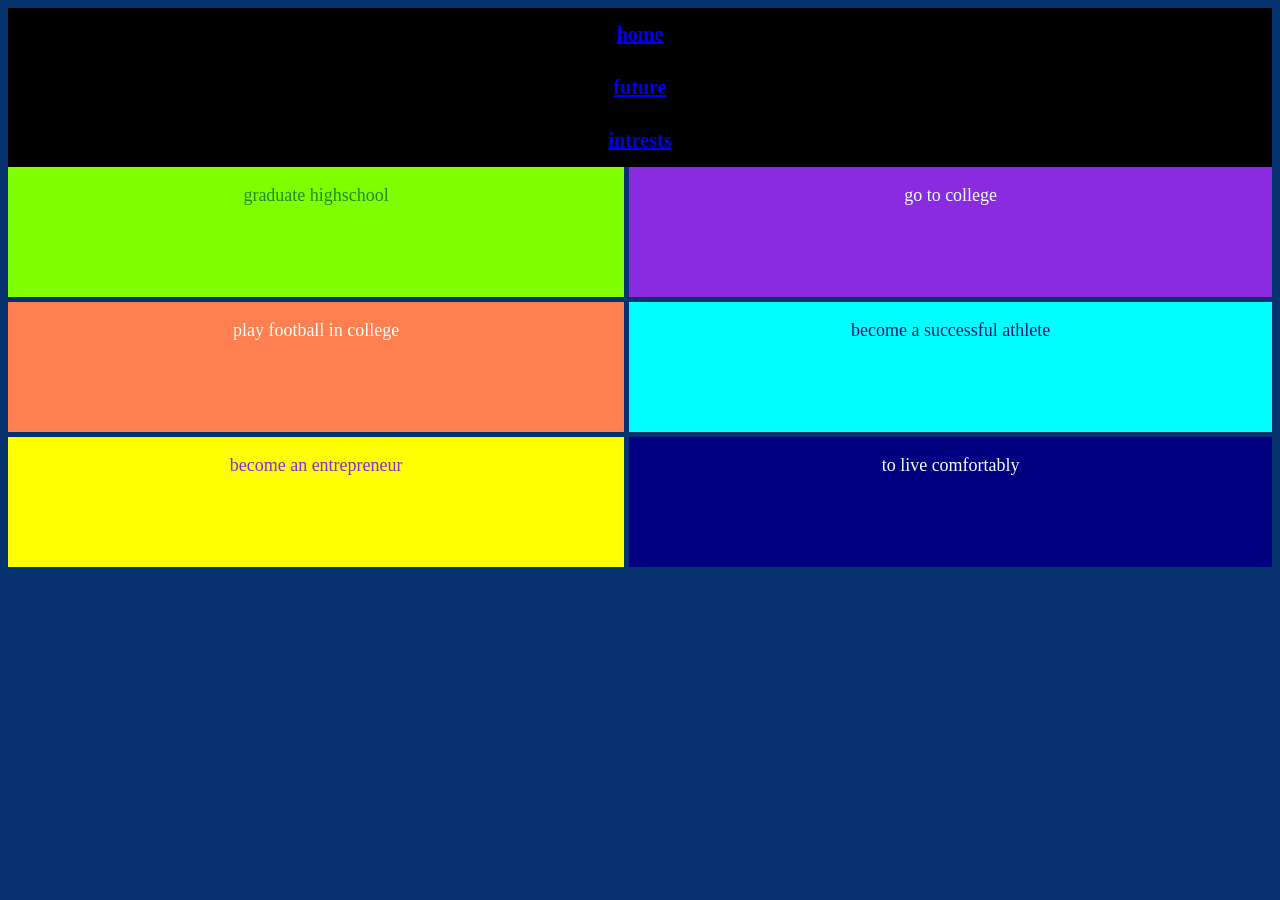
<file: future.html>
<!DOCTYPE html>

<html>

<head>
<link rel="stylesheet" href="style.css">
<title>future</title>
</head>


<body class="future">
<nav class="navbar">
<a href="index.html">home</a>
<a href="future.html">future</a>
<a href="intrests.html">intrests</a>

 </nav>

<div class="container">
<div class="item i1"><p>graduate highschool</p></div>
<div class="item i2"><p>go to college </p></div>
<div class="item i3"><p>play football in college </p></div>
<div class="item i4"><p>become a successful athlete</p></div>
<div class="item i5"><p></p>become an entrepreneur</div>
<div class="item i6"><p>to live comfortably</p></div>

</div>

</body>

</html>
</file>
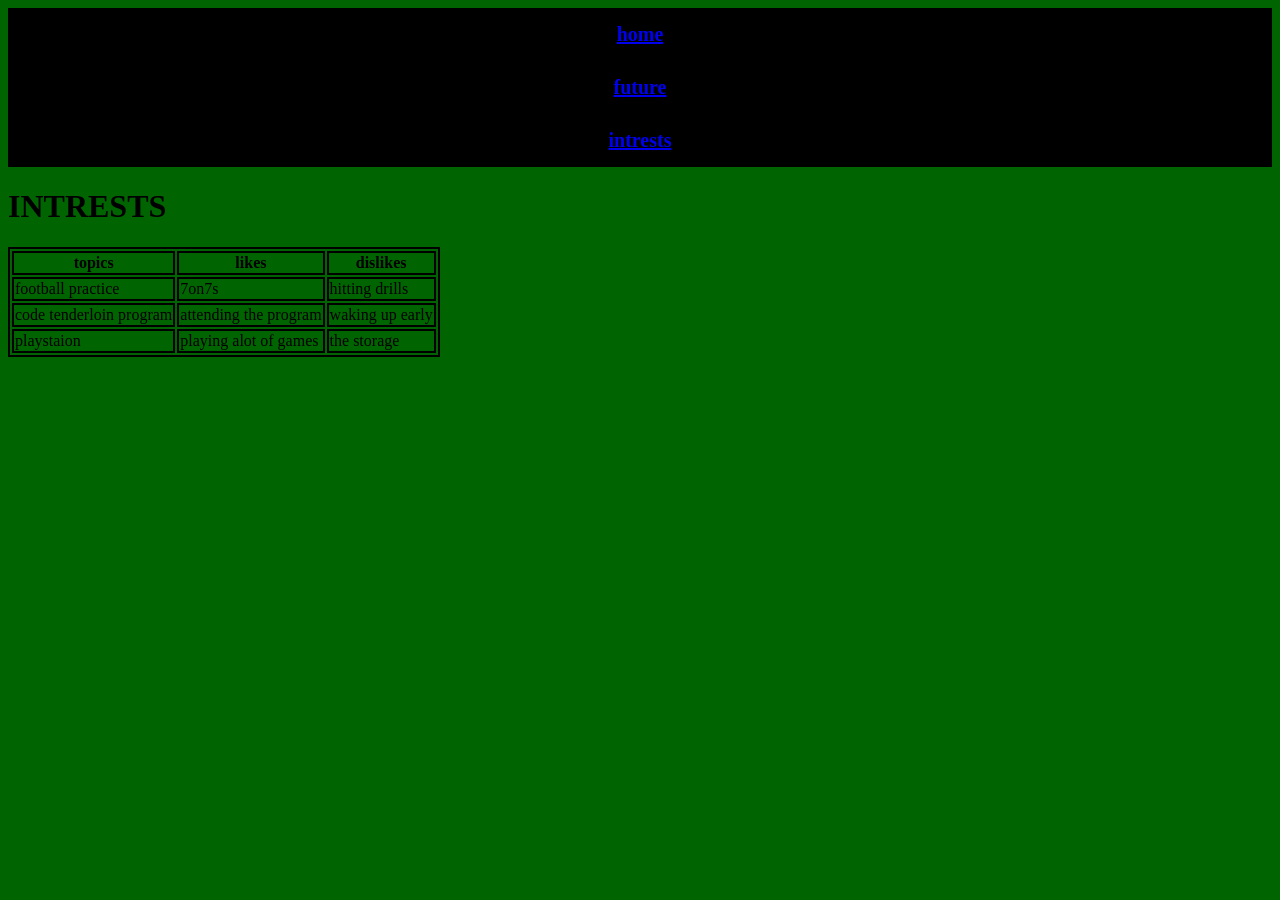
<file: intrests.html>
<!DOCTYPE html>

<html>

<head>
    <title>intrests</title>
<link rel="stylesheet" href="style.css">
</head>


<body class="intrests">
    <nav class="navbar">
<a href="index.html">home</a>
<a href="future.html">future</a>
<a href="intrests.html">intrests</a>

</nav>

 <h1>INTRESTS</h1>   
<table>
    <tr>
      <th>topics</th>
      <th>likes</th>
      <th>dislikes</th>
    </tr>
 <tr>
      <td>football practice</td>
      <td>7on7s</td>
      <td>hitting drills</td>
    </tr>

 <tr>
      <td>code tenderloin program</td>
      <td>attending the program</td>
      <td>waking up early</td>
    </tr>

<tr>
      <td>playstaion</td>
      <td>playing alot of games</td>
      <td>the storage</td>
    </tr>

</table>


</body>



</html>
</file>
<file: style.css>
.container {
    display: grid;
    grid-template-columns: auto auto;
    grid-gap:5px;
    background-color: rgb(6, 50, 112);
    height:400px;
}

.item {
    background-color: black;
    color:mintcream;
    text-align:center;
    font-size:large;
}

.home {
    background-color:orange;
}

table, td, th {
    border: 2px solid black;
}

.future {
    background-color: rgb(6, 50, 112);

}
.intrests {
     background-color: darkgreen;
}

.navbar {
    background-color: black;
    overflow:hidden;
    
}
.navbar a{
    font-size:20px;
    text-align: center;
    font-weight:bold;
    padding:15px;
    display:block;
}

.navbar a:hover{
    background-color:rgb(175, 175, 175)
}

.i1 {
    background-color:chartreuse;
    color:forestgreen;
}

.i2 {
    background-color: blueviolet;
}

.i3 {
    background-color:coral;
}

.i4 {
    background-color: cyan;
    color:midnightblue;
}

.i5 {
    background-color: yellow;
     color:blueviolet;
}

.i6 {
    background-color: navy;
}



.wrapper
{
 position:relative;
display: grid;
grid-template-columns: 1fr 1fr 1fr 1fr 1fr;
grid-gap:20px;
width:800px;
height:500px;
background: black;
transition: 0.25s;
}

.wrapper .box
{
position:relative;
background:var(--img);
background-position:center;
background-size: cover;
transition:0.25s;
display:flex;
justify-content: center;
align-items: center;
filter:grayscale(0) brightness(1.25);
}

.wrapper:hover .box
{
    filter: grayscale(0) brightness{1.25};
}

.wrapper .box:hover
{
    filter: grayscale(0) brightness(1.25);
}

.wrapper:has(.one:hover)
{
 grid-template-columns: 2fr 0.5fr 0.5fr 0.5fr 0.5fr;
background-image: linear-gradient(red, white,red, white);
}

.wrapper:has(.two:hover)
{
 grid-template-columns: 0.5fr 2fr 0.5fr 0.5fr 0.5fr;
background-image: linear-gradient(purple, white, yellow, white);
}

.wrapper:has(.three:hover)
{
 grid-template-columns: 0.5 0.5fr 2fr 0.5fr 0.5fr;
background-image: linear-gradient(beige, white, black, white);
}

.wrapper:has(.four:hover)
{
 grid-template-columns: 0.5fr 0.5fr 0.5fr 2fr 0.5fr;
background-image: linear-gradient(red, white,black, white);
}

.wrapper:has(.five:hover)
{
 grid-template-columns: 0.5fr 0.5fr 0.5fr 0.5fr 2fr;
background-image: linear-gradient(red, black, white, black    );
}

.wrapper .box::before
{
 content:'';
 position:absolute
 top: -1px;
 width: 100px;
height: calc(100% + 2px);
background-0image: linear-gradient(black, transparent, black);

}

.container .box:nth-child(even)
{
  transform: translateY(30px);
}

.container .box:nth-child(odd)
{
  transform: translateY(-30px);
}

.container .box::after
{
  content: attr(data-text);
  position: absolute;
  bottom: -100px;
  background: #ffffff;
  color: #000000;
  font-size: 1em;
  font-weight: 600;
  padding: 5px 10px;
  white-space: nowrap;
  letter-spacing: 0.5em;
  transition: 0.5s;
  text-transform: uppercase;
  opacity: 0;
  transition-delay: 0s;
  -webkit-box-reflect: below 5px linear-gradient(transparent, #000300);
}

.container .box:hover::after
{
  opacity: 1;
  bottom: -60px;
  transition-delay: 0.25s;
}

.footer {
  position: fixed;
  left: 0;
  bottom: 0;
  width: 100%;
  color: white;
  text-align: center;
  font-size: 5rem;
  background-color: #000000;
}

.containerfoot > span {
  animation: glow 3s ease-in-out infinite;
}

@keyframes glow {
  0%,
  100% {
    color: #ffffff;
    text-shadow: 0 0 12px #1877f2, 0 0 50px #1da1f2, 0 0 100px #00f2ea;
  }
  10%,
  90% {
    color: #e3e3e3;
    text-shadow: none;
  }
}

.containerfoot > span:nth-child(2) {
  animation-delay: 0.1s;
}
.containerfoot > span:nth-child(3) {
  animation-delay: 0.2s;
}
.containerfoot > span:nth-child(4) {
  animation-delay: 0.3s;
}
.containerfoot > span:nth-child(5) {
  animation-delay: 0.4s;
}
.containerfoot > span:nth-child(6) {
  animation-delay: 0.5s;
}
.containerfoot > span:nth-child(7) {
  animation-delay: 0.6s;
}
.containerfoot > span:nth-child(8) {
  animation-delay: 0.7s;
}
.containerfoot > span:nth-child(9) {
  animation-delay: 0.8s;
}
</file>
